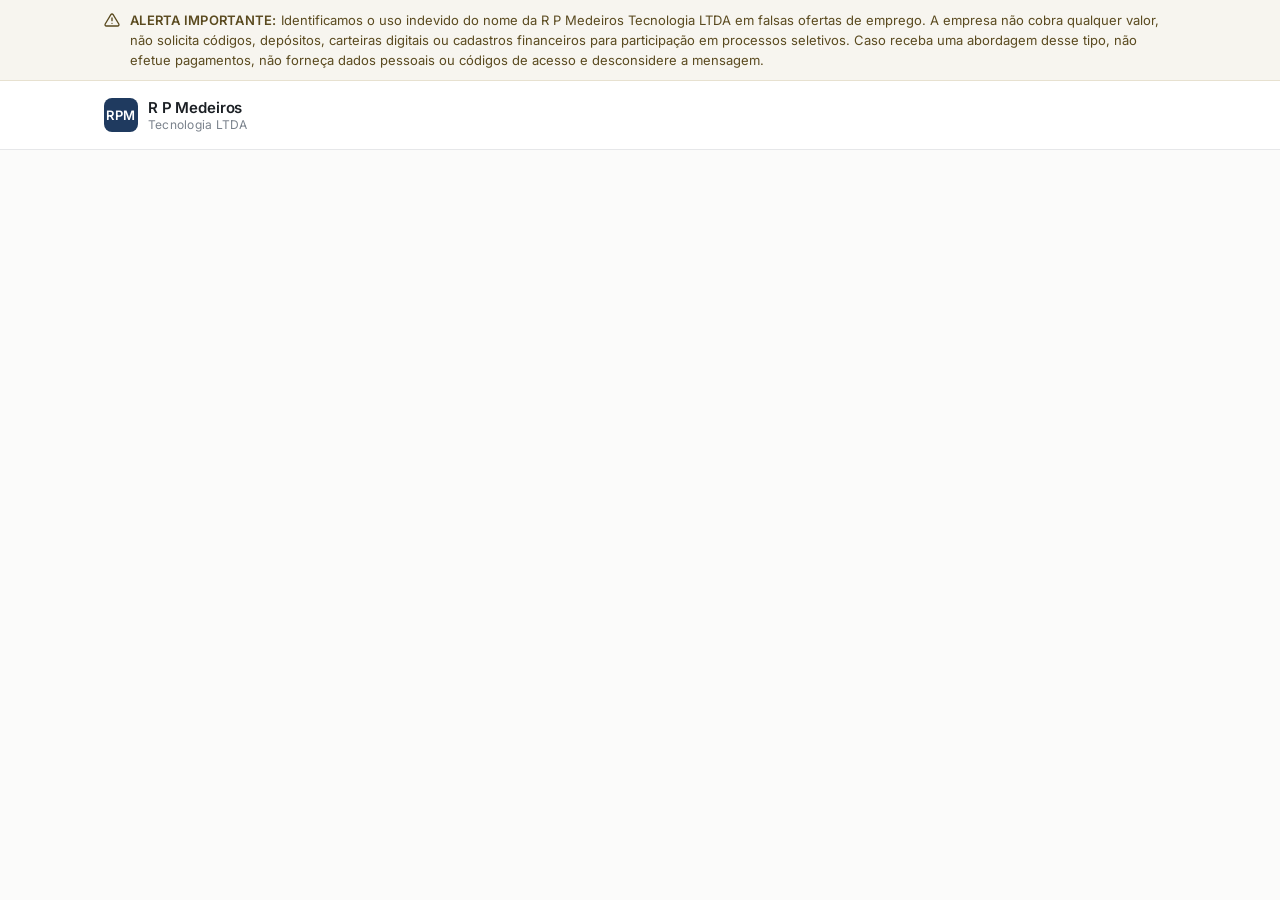
<file: index.html>
<!DOCTYPE html>
<html lang="pt-BR">
<head>
<meta charset="UTF-8">
<meta name="viewport" content="width=device-width, initial-scale=1.0">
<title>R P Medeiros Tecnologia</title>
<link rel="preconnect" href="https://fonts.googleapis.com">
<link rel="preconnect" href="https://fonts.gstatic.com" crossorigin>
<link href="https://fonts.googleapis.com/css2?family=Inter:wght@400;500;600&display=swap" rel="stylesheet">
<style>
  :root{
    --bg:#fbfbfa;
    --ink:#1b1f24;
    --muted:#7a828c;
    --line:#e6e7e9;
    --accent:#1f3a5f;
    --alert-bg:#f7f5ef;
    --alert-line:#e7e1d0;
    --alert-ink:#5a4a1f;
  }
  *{box-sizing:border-box;margin:0;padding:0}
  body{
    font-family:"Inter",system-ui,-apple-system,"Segoe UI",sans-serif;
    background:var(--bg);color:var(--ink);
    line-height:1.6;font-size:16px;
    -webkit-font-smoothing:antialiased;
  }
  .wrap{max-width:1120px;margin:0 auto;padding:0 24px}

  .alert{
    background:var(--alert-bg);
    border-bottom:1px solid var(--alert-line);
    color:var(--alert-ink);
    font-size:13px;line-height:1.55;
  }
  .alert .wrap{display:flex;gap:10px;align-items:flex-start;padding-top:10px;padding-bottom:10px}
  .alert svg{flex:none;margin-top:2px}
  .alert strong{font-weight:600;letter-spacing:.02em}

  header{background:#fff;border-bottom:1px solid var(--line)}
  header .wrap{display:flex;align-items:center;height:68px}
  .brand{display:flex;align-items:center;gap:10px}
  .brand-mark{
    width:34px;height:34px;border-radius:8px;background:var(--accent);
    color:#fff;display:grid;place-items:center;font-weight:600;font-size:13px;letter-spacing:.04em;
  }
  .brand-name{font-weight:600;font-size:15px;letter-spacing:-.01em;line-height:1.3}
  .brand-name span{display:block;font-weight:400;font-size:12px;color:var(--muted);letter-spacing:.02em}

  @media (max-width:600px){ .wrap{padding:0 16px} }
</style>
</head>
<body>

<div class="alert" role="note" aria-label="Alerta importante">
  <div class="wrap">
    <svg width="16" height="16" viewBox="0 0 24 24" fill="none" stroke="currentColor" stroke-width="2" stroke-linecap="round" stroke-linejoin="round" aria-hidden="true"><path d="M12 9v4M12 17h.01"/><path d="M10.3 3.9 1.8 18a2 2 0 0 0 1.7 3h17a2 2 0 0 0 1.7-3L13.7 3.9a2 2 0 0 0-3.4 0z"/></svg>
    <p><strong>ALERTA IMPORTANTE:</strong> Identificamos o uso indevido do nome da R P Medeiros Tecnologia LTDA em falsas ofertas de emprego. A empresa não cobra qualquer valor, não solicita códigos, depósitos, carteiras digitais ou cadastros financeiros para participação em processos seletivos. Caso receba uma abordagem desse tipo, não efetue pagamentos, não forneça dados pessoais ou códigos de acesso e desconsidere a mensagem.</p>
  </div>
</div>

<header>
  <div class="wrap">
    <div class="brand">
      <div class="brand-mark">RPM</div>
      <div class="brand-name">R P Medeiros<span>Tecnologia LTDA</span></div>
    </div>
  </div>
</header>

</body>
</html>
</file>
